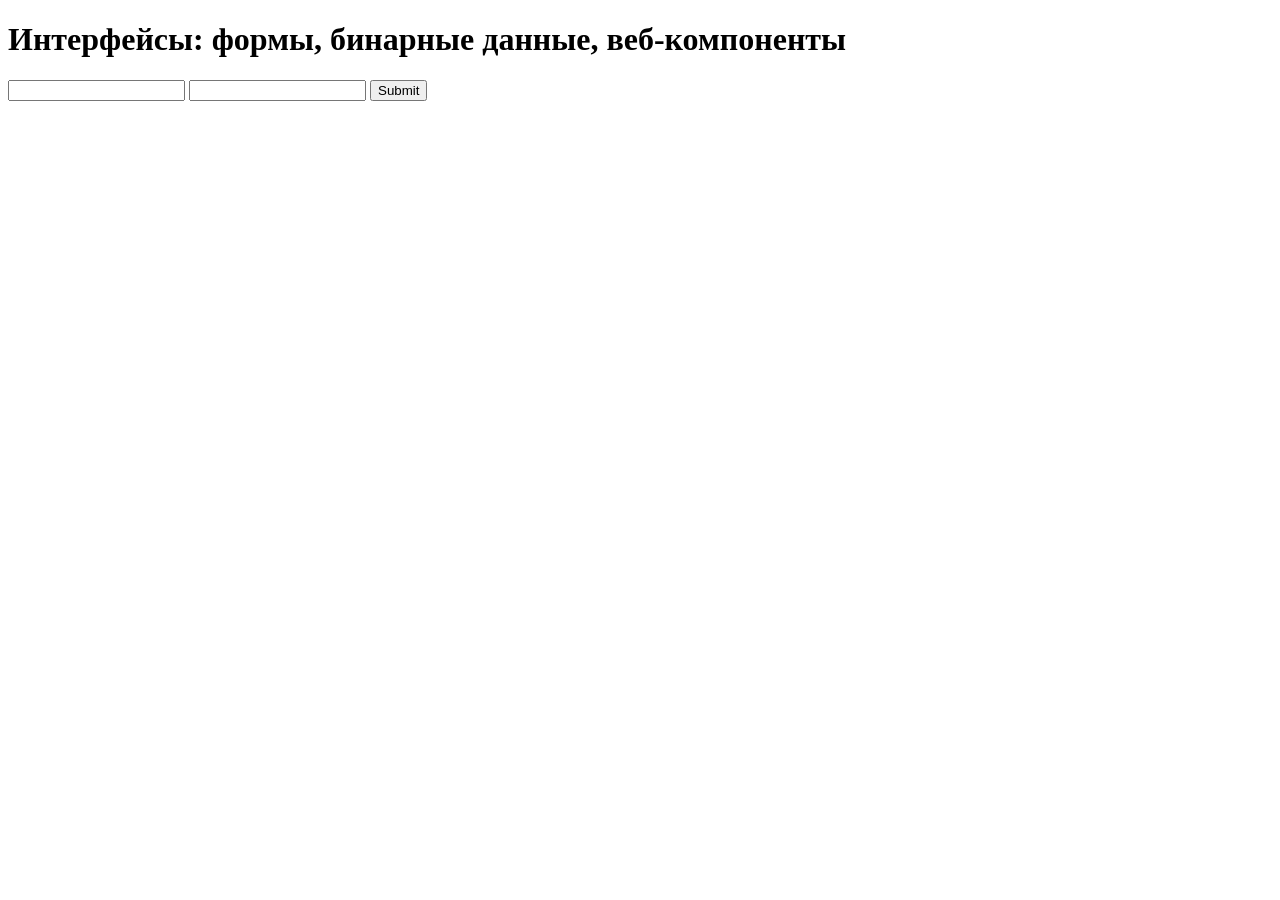
<file: index.html>
<!DOCTYPE html>
<html>

<head>
    <title>Это тринадцатое занятие</title>
    <link rel="stylesheet" href="css.css">
</head>

<body>
    <h1>Интерфейсы: формы, бинарные данные, веб-компоненты</h1>

    <script src="js.js"></script>
</body>

<form action="send.php" method="get">
    
<input type="text" name="name" >
<input type="text" name="surname">
<input type="submit">

</form>

</html>
</file>
<file: css.css>
button{
    color: whitesmoke;
    padding: 30px;
    background-color: blueviolet;
    border-radius: 20%;
    border-color: mediumpurple;
    font-weight: bolder;
    margin-left: 30px;
    margin-top: 30px;
    cursor: pointer;
}

.app{
    height: 100px;
    width: 200px;
    background-color: green;
}

.class1{
    color: brown;
}

.class2{
    background-color: antiquewhite;
}

.class3{
    height: 200px;
    width: 150px;
}
</file>
